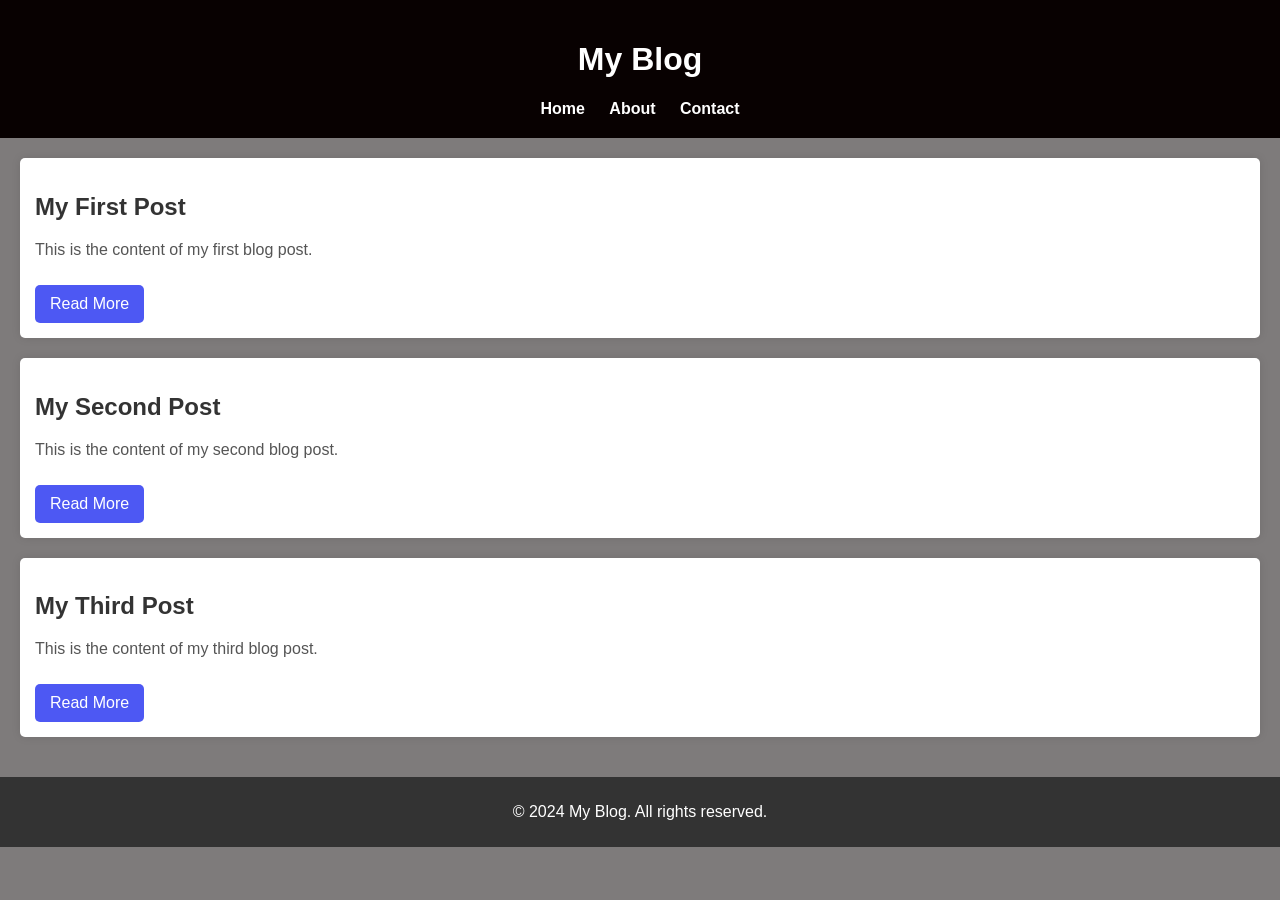
<file: index.html>
<!DOCTYPE html>
<html lang="en">
<head>
    <meta charset="UTF-8">
    <meta name="viewport" content="width=device-width, initial-scale=1.0">
    <title>My Blog</title>
    <link rel="stylesheet" href="style.css">
</head>
<body>
    <header>
        <h1> My Blog</h1>
        <nav>
            <a href="#">Home</a>
            <a href="#">About</a>
            <a href="#">Contact</a>
        </nav>
    </header>

    <main>
        <article>
            <h2>My First Post</h2>
            <p>This is the content of my first blog post.</p>
            <a href="#">Read More</a>
        </article>
        <article>
            <h2>My Second Post</h2>
            <p>This is the content of my second blog post.</p>
            <a href="#">Read More</a>
        </article>
        <article>
            <h2>My Third Post</h2>
            <p>This is the content of my third blog post.</p>
            <a href="#">Read More</a>
        </article>
    </main>

    <footer>
        <p>&copy; 2024 My Blog. All rights reserved.</p>
    </footer>
</body>
</html>
</file>
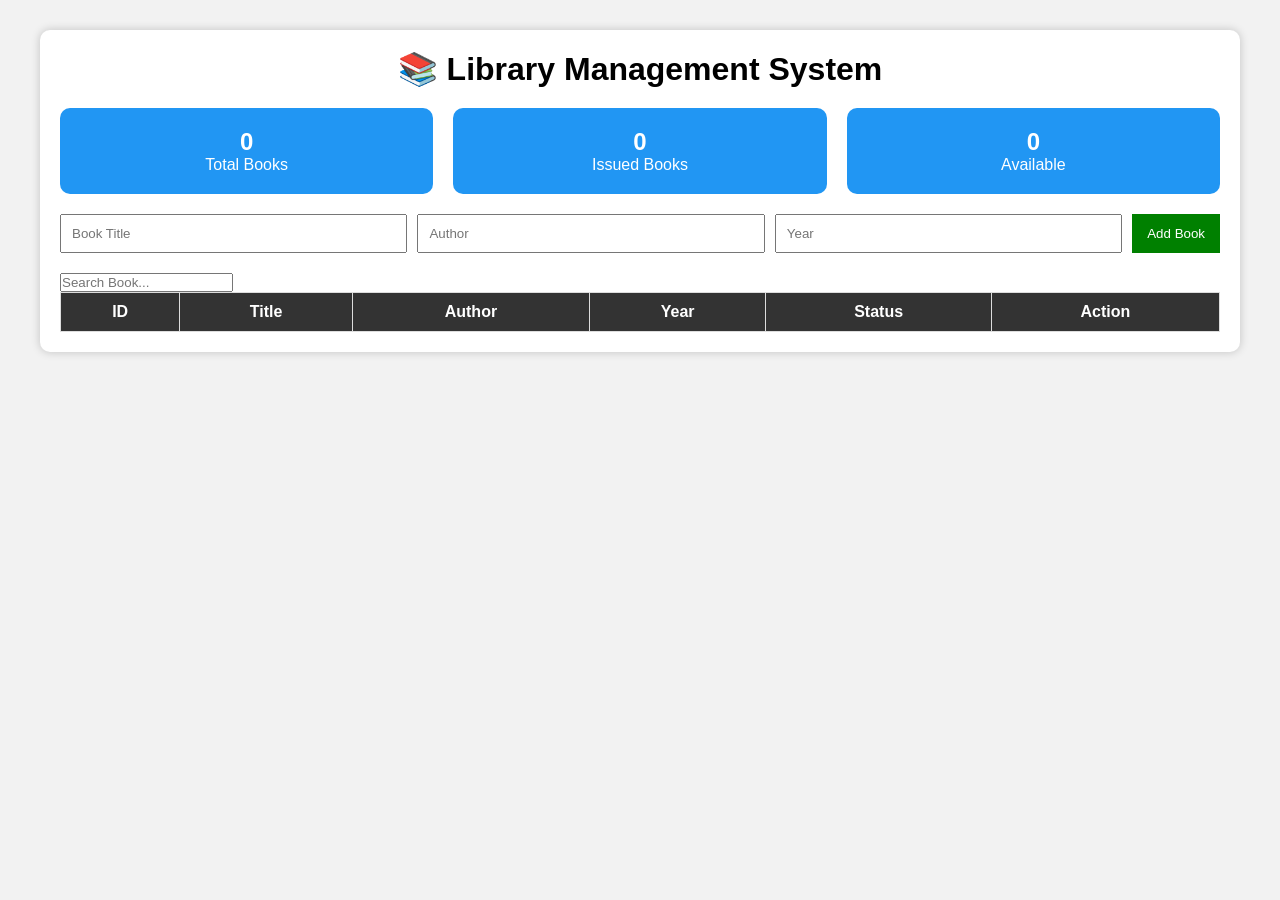
<file: StudentManagement/index.html>
<!DOCTYPE html>
<html lang="en">
<head>

<meta charset="UTF-8">
<meta name="viewport" content="width=device-width, initial-scale=1.0">

<title>Library Management System</title>

<link rel="stylesheet" href="style.css">

</head>

<body>

<div class="container">

<h1>📚 Library Management System</h1>

<div class="dashboard">

<div class="card">
<h2 id="totalBooks">0</h2>
<p>Total Books</p>
</div>

<div class="card">
<h2 id="issuedBooks">0</h2>
<p>Issued Books</p>
</div>

<div class="card">
<h2 id="availableBooks">0</h2>
<p>Available</p>
</div>

</div>

<div class="form">

<input type="text" id="title" placeholder="Book Title">

<input type="text" id="author" placeholder="Author">

<input type="number" id="year" placeholder="Year">

<button onclick="addBook()">Add Book</button>

</div>

<input
type="text"
id="search"
placeholder="Search Book..."
onkeyup="searchBook()">

<table>

<thead>

<tr>

<th>ID</th>

<th>Title</th>

<th>Author</th>

<th>Year</th>

<th>Status</th>

<th>Action</th>

</tr>

</thead>

<tbody id="bookTable"></tbody>

</table>

</div>

<script src="index.js"></script>

</body>
</html>
</file>
<file: style.css>
body {
    background-color: #7e7b7b;
    margin: 0;
    font-family: Arial, sans-serif;
}

header {
text-align: center;
background: #080101;
color: #fff;
padding: 20px;

}

nav {
    margin-top: 10px;
}
nav a {
    text-decoration: none;
    color: #fff;
    margin: 10px;
    font-weight: bold;
}

nav a:hover {
    color: #ff0000;
}

main {
    padding: 20px;
}

article {
    margin-bottom: 20px;
    background: #fff;
    padding: 15px;
    border-radius: 5px;
    box-shadow: 0 0 10px rgba(0, 0, 0, 0.1);
}

article h2 {
    color: #333;
}

article p {
    color: #555;
}

article a {
    display: inline-block;
    margin-top: 10px;
    color: white;
    background : #4d58f3;
    padding: 10px 15px;
    border-radius: 5px;
    text-decoration: none;
}

article a:hover {
    background: #3b46c1;
}

footer {
    background: #333;
    color: white;
    text-align: center;
    padding: 10px;
}
</file>
<file: StudentManagement/style.css>
*{
margin:0;
padding:0;
box-sizing:border-box;
font-family:Arial;
}

body{
background:#f2f2f2;
padding:30px;
}

.container{
max-width:1200px;
margin:auto;
background:white;
padding:20px;
border-radius:10px;
box-shadow:0 0 10px rgba(0,0,0,.2);
}

h1{
text-align:center;
margin-bottom:20px;
}

.dashboard{
display:flex;
gap:20px;
margin-bottom:20px;
}

.card{
flex:1;
background:#2196f3;
color:white;
padding:20px;
text-align:center;
border-radius:10px;
}

.form{
display:flex;
gap:10px;
margin-bottom:20px;
}

.form input{
flex:1;
padding:10px;
}

button{
padding:10px 15px;
background:green;
color:white;
border:none;
cursor:pointer;
}

button:hover{
opacity:.8;
}

table{
width:100%;
border-collapse:collapse;
}

th,td{
padding:10px;
border:1px solid #ddd;
text-align:center;
}

th{
background:#333;
color:white;
}

.issue{
background:orange;
}

.return{
background:green;
}

.delete{
background:red;
}
</file>
